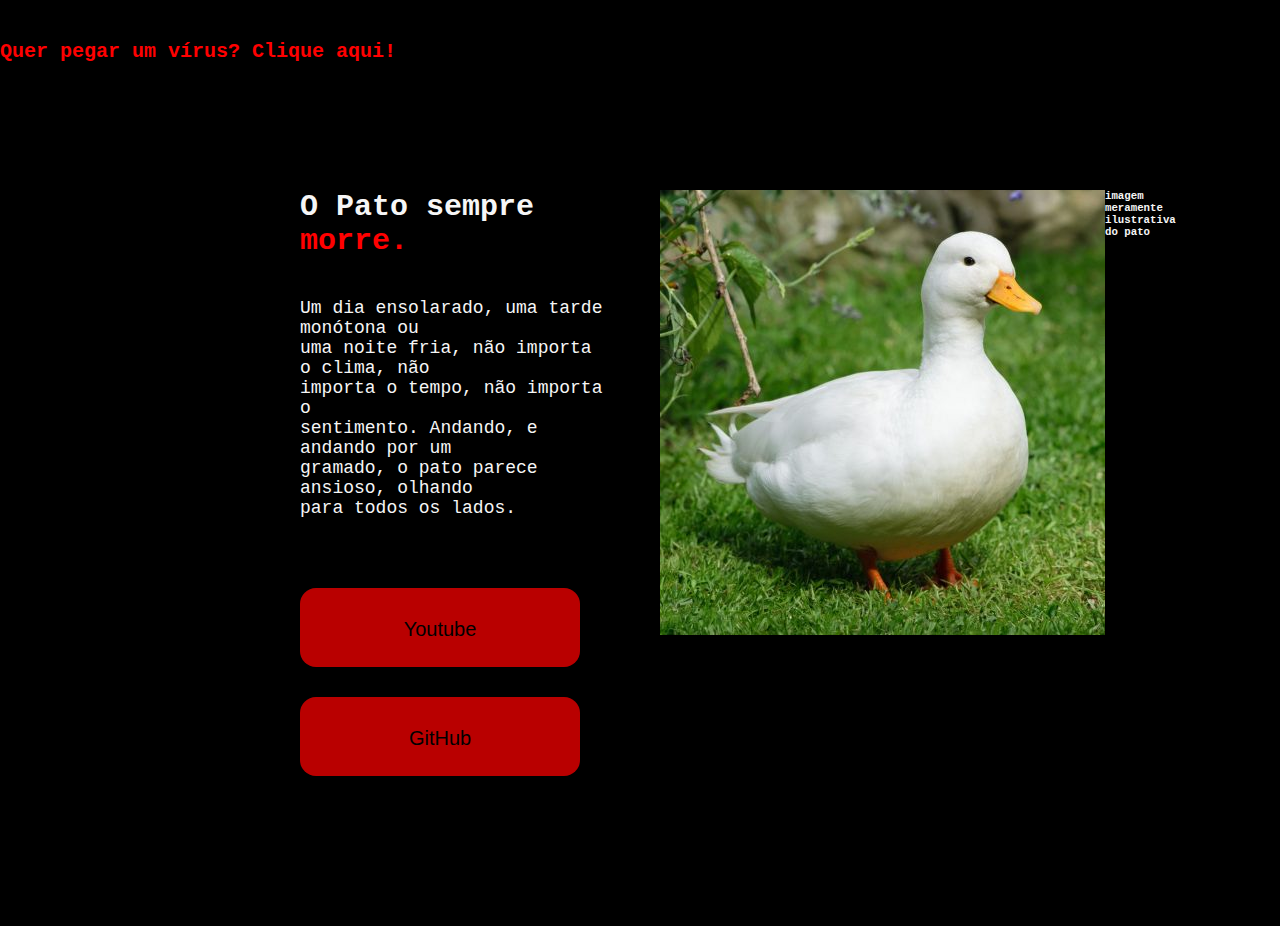
<file: index.html>
<!DOCTYPE html>
<html lang="pt-br">

<head>
    <meta charset="UTF-8">
    <meta name="viewport" content="width=device-width, initial-scale=1.0">
    <link rel="stylesheet" href="style.css">
    <title>O Pato</title>
</head>

<body>

    <header>
        <p><a href="https://pt.wikipedia.org/wiki/Pato"
                target="_blank"><strong>Quer pegar um vírus? Clique aqui!</strong></a></p>
    </header>
    <main>
        <div>
            <h1>O Pato sempre <strong>morre.</strong></h1>
            <p>Um dia ensolarado, uma tarde monótona ou <br> uma noite fria, não importa o clima, não <br> importa o tempo, não importa o
                <br> sentimento. Andando, e andando por um <br> gramado, o pato parece ansioso, olhando <br> para todos os lados.
            </p>
            <button><a href="https://www.youtube.com/watch?v=dQw4w9WgXcQ" target="_blank">Youtube</a></button>
            <button><a href="https://github.com/JocaNETO173/Moldura-Teste.git" target="_blank">GitHub</a></button>
        </div>
        <img src="O Pato.jpeg" alt="Um pato branco em um gramado vede" class="teste">
        <h6>imagem meramente ilustrativa do pato</h6>

    </main>
    <footer>

    </footer>
</body>

</html>

<!--separar os botões um dos outros-->
<!--separar o texto e a imagem-->
</file>
<file: style.css>
* {
    margin: 0;
    padding: 0;
}

body {
    background-color: #000;
    color: #f6f6f6;
    font-family: 'Courier New', Courier, monospace;
}

strong {
    color: #ff0000;
}

button {
    font-size: 24px;
    background: #b90000;
    border-radius: 16px;
    margin: 30px 30px 0px 0px;
    width: 280px;
    height: 79px;
    border: none;
}

main {
    display: flex;
    padding: 0px 300px 0px 300px;
}

header,
footer {
    height: 150px;
}

h1 {
    font-size: 30px;
}

p {
    margin-top: 40px;
    margin-bottom: 40px;
    font-size: 18px;
}

img {
    width: 445px;
    height: 445px;
    margin-left: 50px;
}

a {
    color: #000;
    font-size: 20px;
    text-decoration: none;
}
</file>
